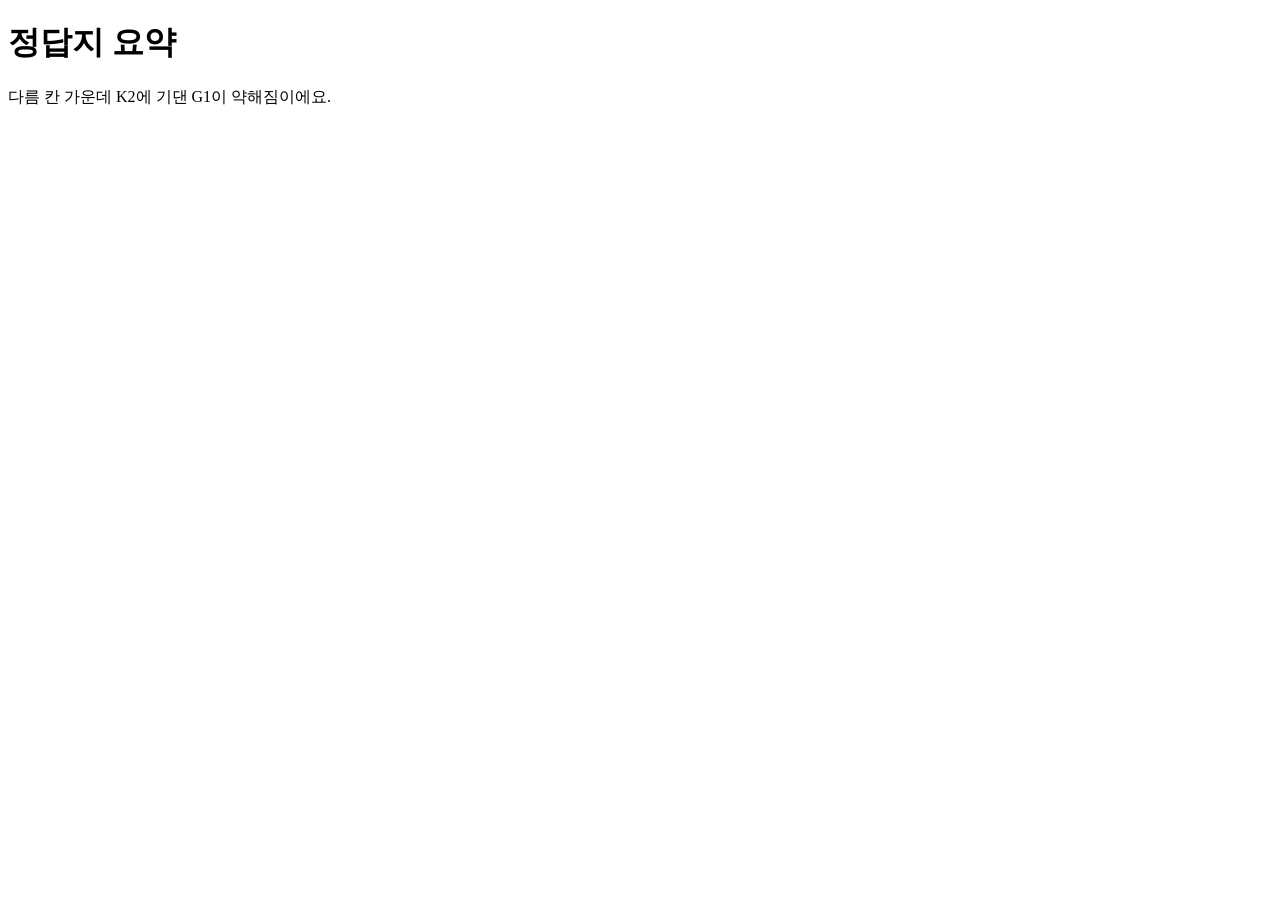
<file: skills/plain-words/scripts/fixtures/bad_page.html>
<!doctype html><title>시험 페이지</title>
<style>.K2{color:red}</style>
<h1>정답지 요약</h1>
<p>다름 칸 가운데 K2에 기댄 G1이 약해짐이에요.</p>
<script>
var QS = [{ id:"q1", title:"S5b 결과를 볼까", pre:"<code>recsql</code> 다음에 G2를 확인해요" }];
var x = "K9"; // 한글 없는 문자열은 코드라 세지 않음
</script>
</file>
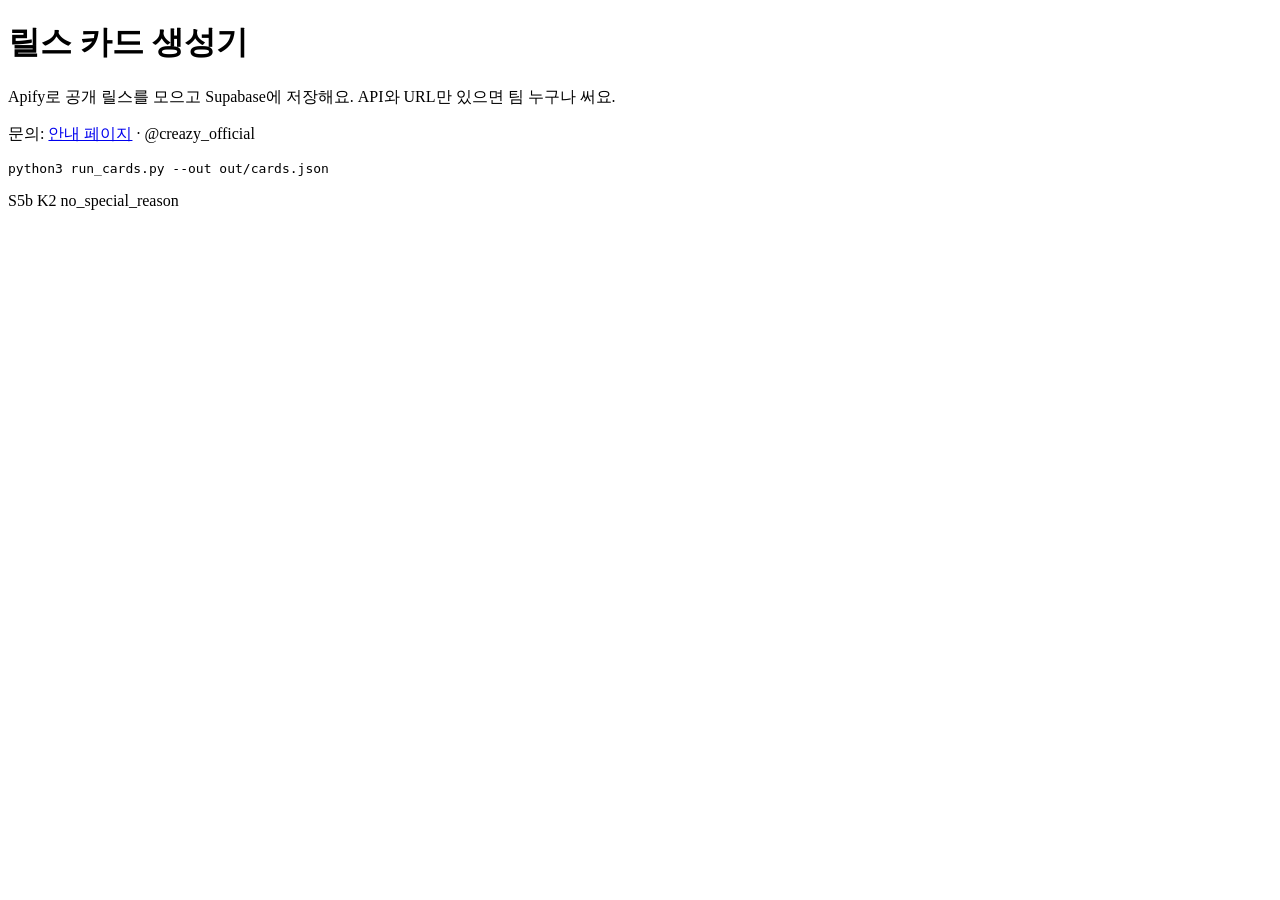
<file: skills/plain-words/scripts/fixtures/codes_clean.html>
<!doctype html><html><head><title>소개</title><style>.k2_box{color:red}</style>
<script>const card_id = "x"; const msg = "API로 카드를 만들어요";</script></head>
<body><h1>릴스 카드 생성기</h1>
<p>Apify로 공개 릴스를 모으고 Supabase에 저장해요. API와 URL만 있으면 팀 누구나 써요.</p>
<p>문의: <a href="https://example.com/docs/reports/a.md">안내 페이지</a> · @creazy_official</p>
<pre>python3 run_cards.py --out out/cards.json</pre>
<!-- 원문 --><p>S5b K2 no_special_reason</p><!-- /원문 -->
</body></html>
</file>
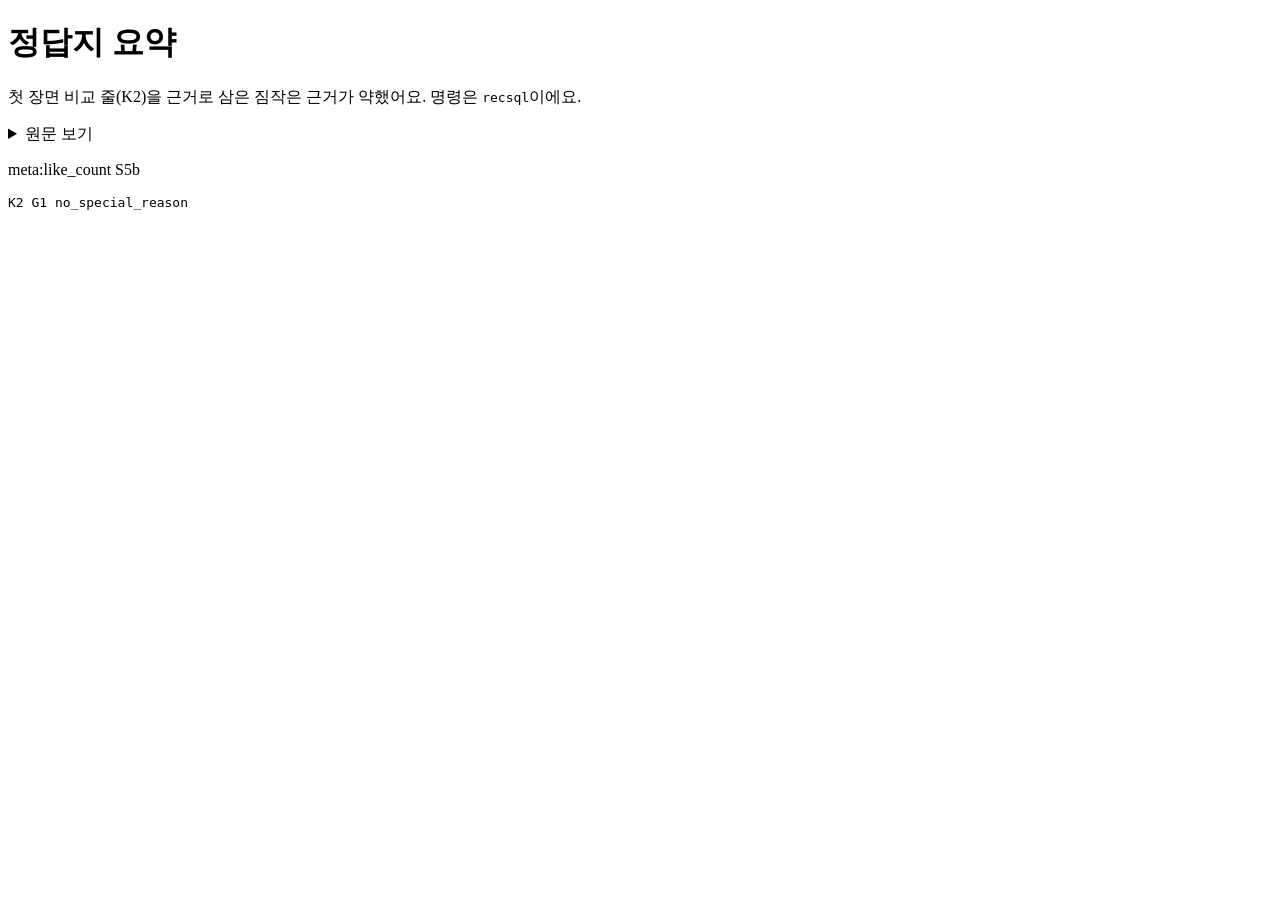
<file: skills/plain-words/scripts/fixtures/good_page.html>
<!doctype html><title>시험 페이지</title>
<h1>정답지 요약</h1>
<p>첫 장면 비교 줄(K2)을 근거로 삼은 짐작은 근거가 약했어요. 명령은 <code>recsql</code>이에요.</p>
<details><summary>원문 보기</summary><p>다름 칸 가운데 K2에 기댄 G1</p></details>
<div class="quote" data-raw><p>meta:like_count S5b</p></div>
<pre>K2 G1 no_special_reason</pre>
<script>var LABELS = {A:"A. 맞다"}; var k = "K2"; var url = "https://x.com/S5b";</script>
<!-- 다름 칸 K2 -->
</file>
